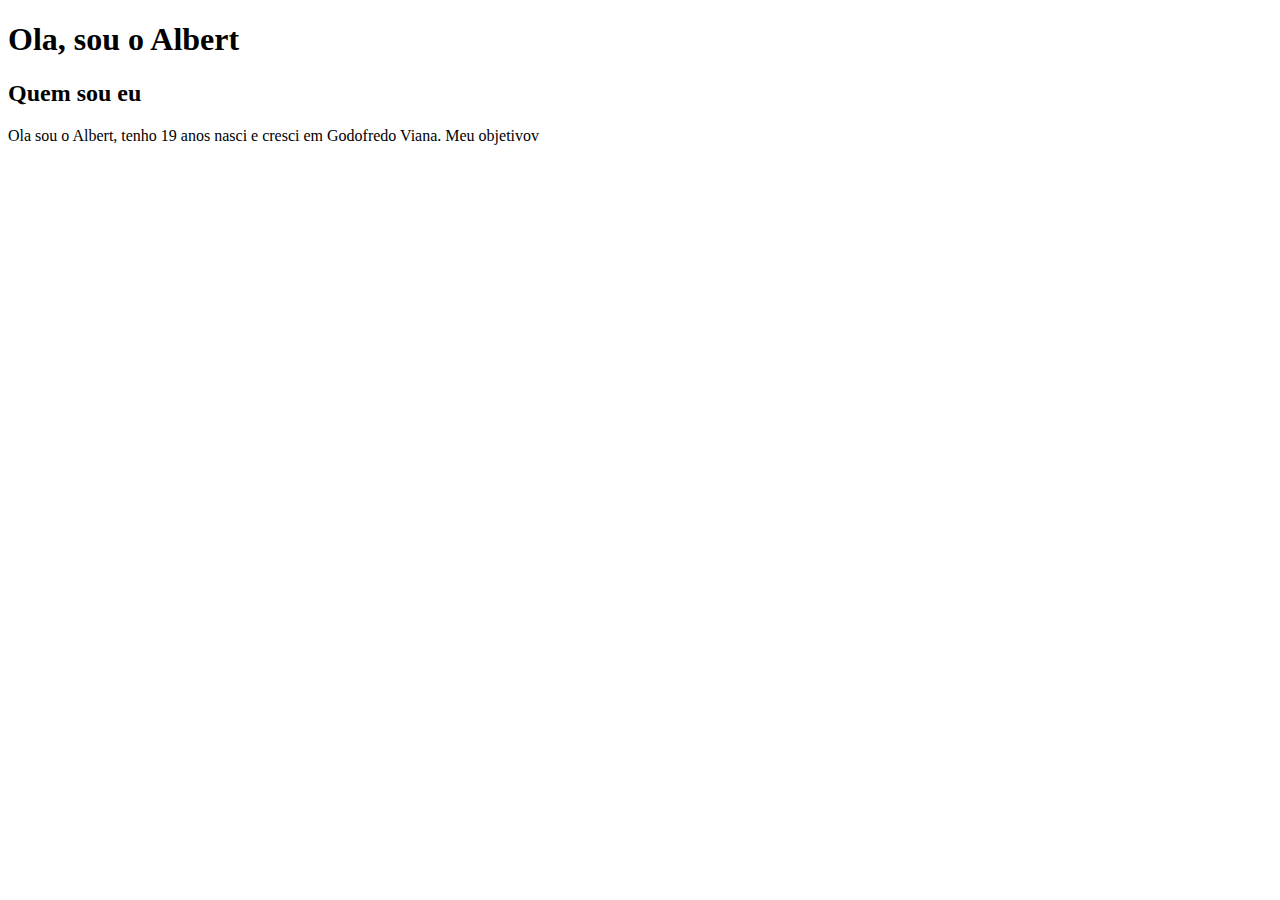
<file: desafio.html>
<!DOCTYPE html>
<html lang="en">
<head>
    <meta charset="UTF-8">
    <meta http-equiv="X-UA-Compatible" content="IE=edge">
    <meta name="viewport" content="width=device-width, initial-scale=1.0">
    <title>Quem sou eu</title>
</head>
<body>
    <h1> Ola, sou o Albert</h1>
    <h2>Quem sou eu</h2>
    <p> Ola sou o Albert, tenho 19 anos nasci e cresci em Godofredo Viana. Meu objetivov</p>
</body>
</html>
</file>
